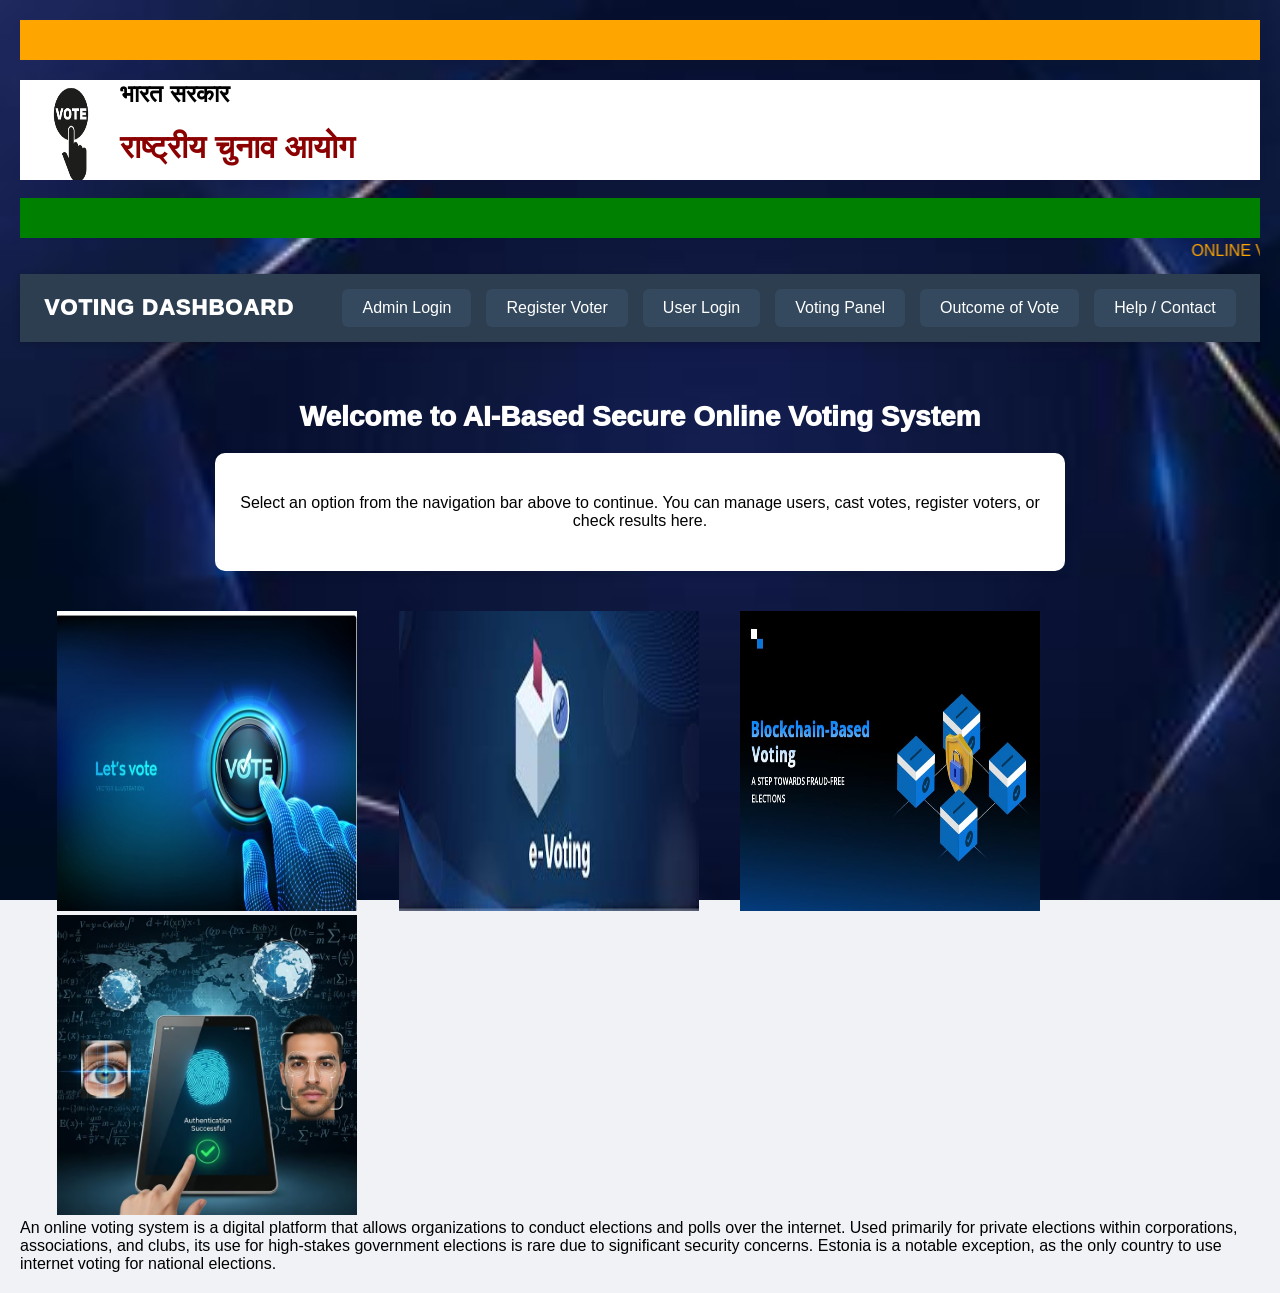
<file: index.html>
<!DOCTYPE html>
<html lang="en">
<head>
    <meta charset="UTF-8">
    <meta name="viewport" content="width=device-width, initial-scale=1.0">
    <title>ई-मतदान प्रणाली </title>
    <style>
        body {
            font-family: Arial, sans-serif;
            padding: 20px;
        }

        .ok {
            color: green;
        }

        .bad {
            color: red;
            font-size: 18px;
            font-weight: 700;
            padding: 8px;
            border-radius: 6px;

        }
    </style>
    <link rel="stylesheet" href="style.css">
</head>

<body style="background-image: url('bgimg.jpg'); 
             background-size: cover; 
             background-repeat: no-repeat; 
             background-attachment: fixed;">
</body>

<body>
    <div id="up" style="color: orange; white-space: normal ;">
    </div>
    <div id="navbar" class="big-text" style="color:white; white-space: normal;">
        <div id="logo"> <img src="file95344.jpg" alt="" height="100" width="100">
        </div>
        <h2 style="color: black;">भारत सरकार </h2>
        <h1 style="color: darkred;">राष्ट्रीय चुनाव आयोग </h1>
        <br><br>
        <br>
        <div class="scrolling-marquee w-100" style="color: orange;">
            <marquee behavior="sans-serif" direction="left" scrollamount="5"> ONLINE VOTING SYSTEM ------MAKE YOUR VOTE
                SECURE AND UNIQUE</marquee>
        </div>

    </div><br>
    <div id="down" style="color:lightgreen;"></div><br>
    <br>
    <style>
        body {
            margin: 0;
            font-family: 'Poppins', sans-serif;
            background: #f0f2f5;
        }

        /* Navigation Bar */
        .navbar {
            display: flex;            justify-content: space-around;
            align-items: center;
            background: #2c3e50;
            color: white;
            padding: 15px 0;
            box-shadow: 0 2px 8px rgba(0, 0, 0, 0.2);
        }

        .navbar h2 {
            margin: 0;
            font-size: 22px;
            text-transform: uppercase;
            letter-spacing: 1px;
        }

        .nav-buttons {
            display: flex;
            gap: 15px;
        }

        .menu-btn {
            background: #34495e;
            border: none;
            padding: 10px 20px;
            color: white;
            font-size: 16px;
            border-radius: 6px;
            cursor: pointer;
            transition: 0.3s;
        }

        .menu-btn:hover {
            background: #1abc9c;
        }

        /* Content Area */
        .content {
            padding: 40px;
            text-align: center;
        }

        .content h1 {
            color: #2c3e50;
            margin-bottom: 20px;
            font-size: 28px;
        }

        .content-box {
            background: #ffffff;
            margin: 0 auto;
            max-width: 800px;
            border-radius: 10px;
            padding: 25px;
            box-shadow: 0 4px 10px rgba(0, 0, 0, 0.1);
        }
         
    </style>
    </head>

    <body>

        <div class="navbar">
            <h2>Voting Dashboard</h2>
            <div class="nav-buttons">
                <button class="menu-btn" onclick="window.location.href='admin.html'">Admin Login</button>
                                                <button class="menu-btn" onclick="window.location.href='auth.html'">Register Voter</button>
                <button class="menu-btn" onclick="window.location.href='userauth.html'">User Login</button>
                            
                <button class="menu-btn" onclick="window.location.href='auth.html'">Voting Panel </button>
                <button class="menu-btn" onclick="window.location.href='outcome.html'">Outcome of Vote</button>
                <button class="menu-btn" onclick="window.location.href='help.html'">Help / Contact</button>
            </div>
        </div>

        <div class="content">
            <h1 style="color: white;">Welcome to AI-Based Secure Online Voting System </h1>
            <div class="content-box">
                <p>Select an option from the navigation bar above to continue.
                    You can manage users, cast votes, register voters, or check results here.</p>
            </div>
        </div>
        <div id="para"> <img src="img1.jpg" alt="" width="300" height="300"></div>
        <div id="para"><img src="img2.jpg" alt="" width="300" height="300"></div>
        <div id="para"><img src="img3.jpg" alt="" width="300" height="300"></div>
        <div id="para"><img src="img4.jpg" alt="" width="300" height="300"></div>
        </div>

        </form>


        <br>
        </div>
        <footer> An online voting system is a digital platform that allows organizations to conduct elections and polls
            over the internet. Used primarily for private elections within corporations, associations, and clubs, its
            use for high-stakes government elections is rare due to significant security concerns. Estonia is a notable
            exception, as the only country to use internet voting for national elections. </footer>

    </body>

</html>
</file>
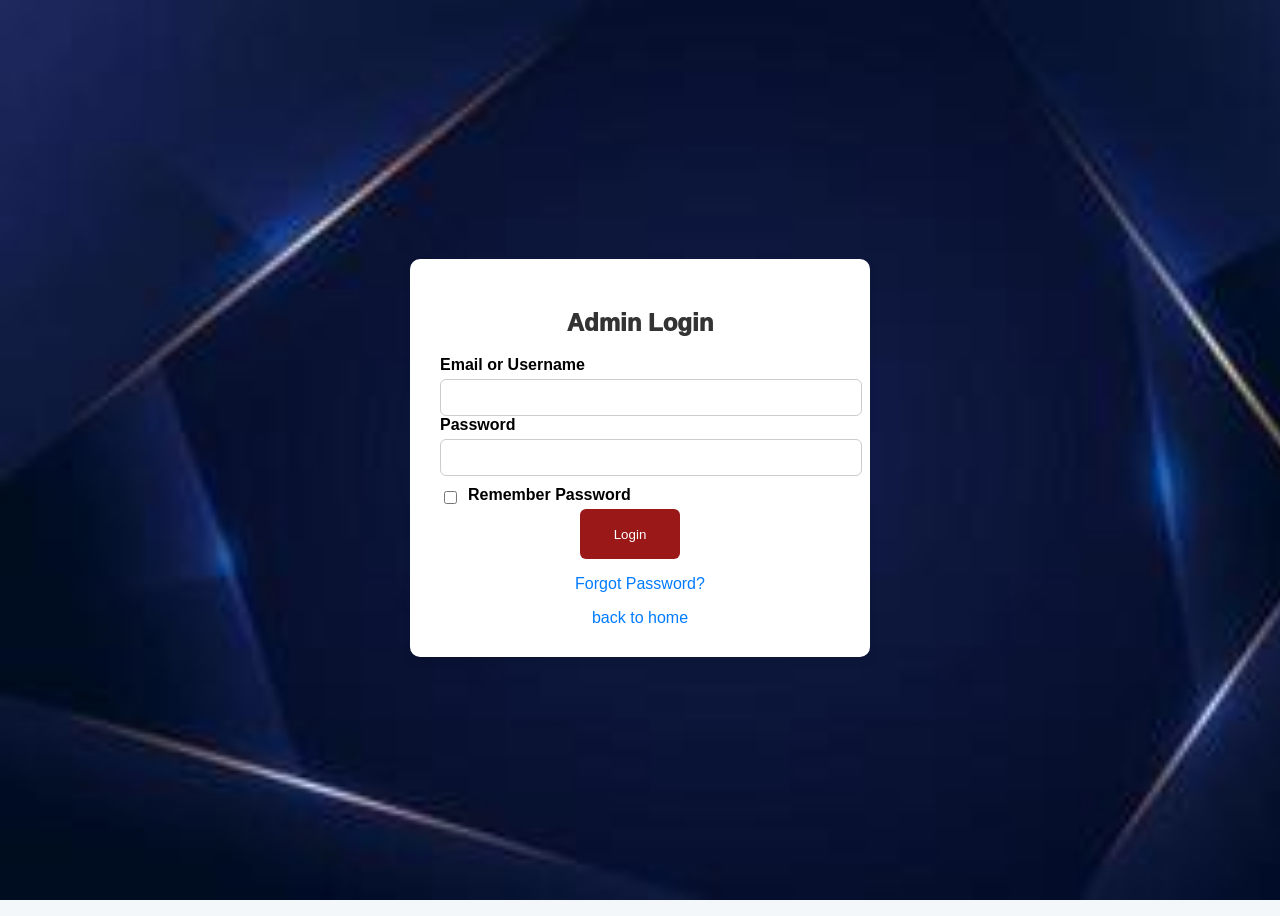
<file: admin.html>
<!DOCTYPE html>
<html lang="en">

<head>
    <meta charset="UTF-8" />
    <meta name="viewport" content="width=device-width, initial-scale=1.0" />
    <title>Admin Login | Online Voting System</title>
    <style>
        body {
            font-family: 'Open Sans', sans-serif;
            background: #f4f7fa;
            display: flex;
            align-items: center;
            justify-content: center;
            height: 100vh;
            }
        label {
            font-weight: bold;
            display: block;
            margin-bottom: 5px;
        }

        input[type="text"],
        input[type="password"] {
            width: 100%;
            padding: 10px;
            border: 1px solid #ccc;
            border-radius: 6px;
        }
    </style>
    <link rel="stylesheet" href="style.css">
</head>
<body style="background-image: url('bgimg.jpg'); 
             background-size: cover; 
             background-repeat: no-repeat; 
             background-attachment: fixed;">
</body>
 


<body>
    <div id="up" ></div><br>

    <div class="login-container">
        <h2>Admin Login</h2>
        <form method="POST" action="/admin/login">
            <div class="form-group">
                <label for="email">Email or Username</label>
                <input type="text" id="email" name="email" required>
            </div>
            <div class="form-group">
                <label for="password">Password</label>
                <input type="password" id="password" name="password" required>
            </div>
            <div class="remember">
                <input type="checkbox" id="remember" name="remember">
                <label for="remember" style="margin-left: 8px;">Remember Password</label>
            </div>
            <button type="submit" class="login-btn" style="font: xx-large;">Login</button>
            <div class="extra-links">
                <p><a href="/admin/forgot-password">Forgot Password?</a></p>
                <a href="index.html"> back to home</a>
            </div>
        </form>
    </div>
</file>
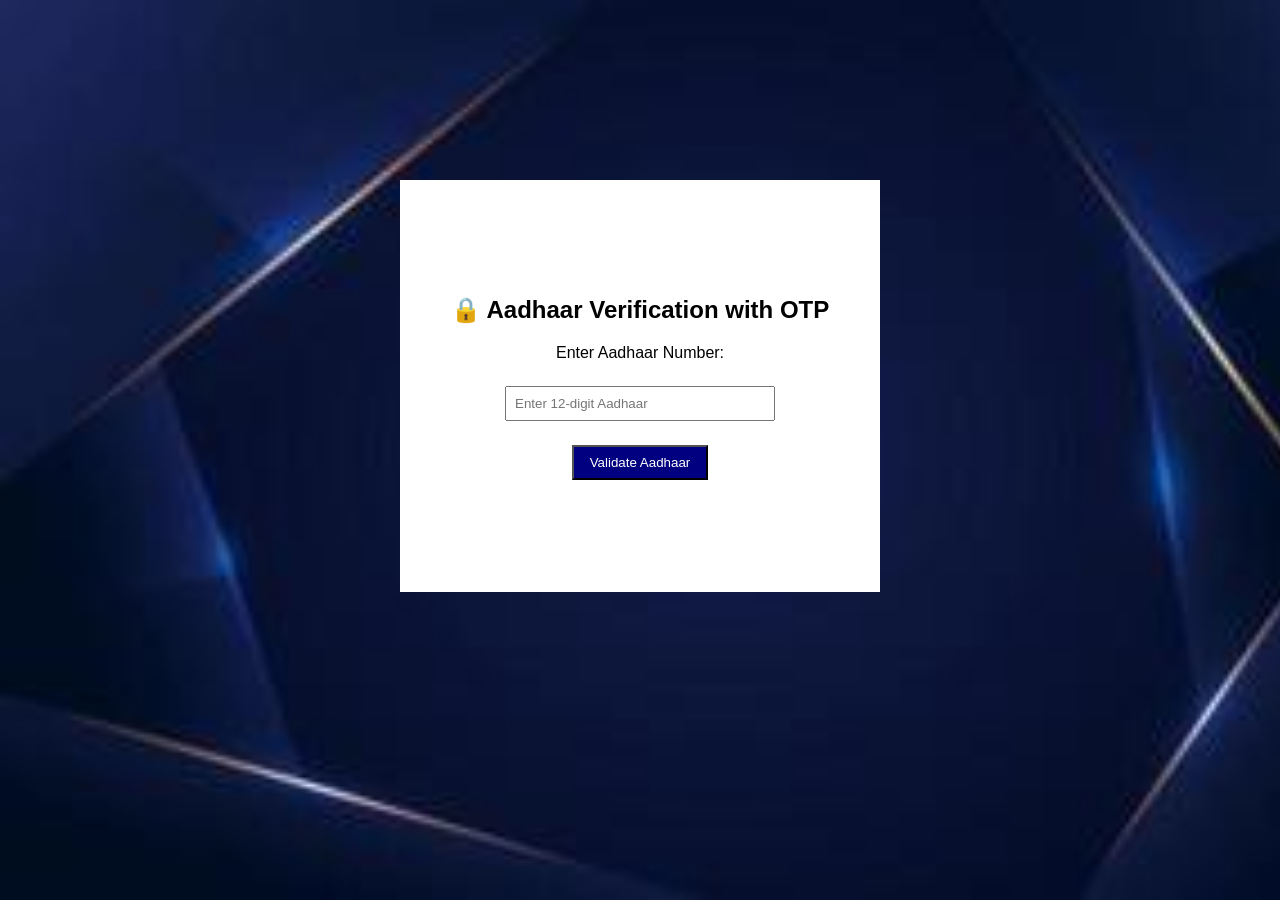
<file: auth.html>
<!DOCTYPE html>
<html lang="en">

<head>
    <meta charset="UTF-8">
    <meta name="viewport" content="width=device-width, initial-scale=1.0">
    <title>Aadhaar Validation + OTP</title>
    <style>
        body {
            font-family: Arial, sans-serif;
            margin: 40px;
        }

        input {
            padding: 8px;
            margin: 6px 0;
            width: 250px;
        }

        button {
            padding: 8px 16px;
            cursor: pointer;
            background-color:  navy;
            color: white;
        }

        #message,
        #otpmessage {
            margin-top: 10px;
            font-weight: bold;
        }

        #vld {
            text-align: center;
            margin-top: 15%;
            padding-top: 8%;
            padding-bottom: 8%;
            margin-left: 30%;
            margin-right: 30%;
            background-color: white;

        }

        #otpsection {
            display: none;
            margin-top: 15px;
            text-align: center;
        }
    </style>
</head>
<body style="background-image: url('bgimg.jpg'); 
             background-size: cover; 
             background-repeat: no-repeat; 
             background-attachment: fixed;">
</body>

<body>
    <div id="vld">
        <h2>🔒 Aadhaar Verification with OTP</h2>

        <label for="aadhar">Enter Aadhaar Number:</label><br>
        <br><input type="number" id="aadhar" maxlength="12" placeholder="Enter 12-digit Aadhaar"><br>
        <br><button onclick="validateAadhar()">Validate Aadhaar</button>

        <p id="message"></p>

        <!-- OTP Section -->
        <div id="otpsection">
            <label for="otpinput">Enter OTP:</label><br>
            <input type="text" id="otpinput" maxlength="6" placeholder="Enter OTP">
            <button onclick="verifyOtp()">Verify OTP</button>
            <p id="otpmessage"></p>
        </div>
    </div>
    <script>
        // ---------------- Verhoeff algorithm ----------------
        const d = [
            [0, 1, 2, 3, 4, 5, 6, 7, 8, 9],
            [1, 2, 3, 4, 0, 6, 7, 8, 9, 5],
            [2, 3, 4, 0, 1, 7, 8, 9, 5, 6],
            [3, 4, 0, 1, 2, 8, 9, 5, 6, 7],
            [4, 0, 1, 2, 3, 9, 5, 6, 7, 8],
            [5, 9, 8, 7, 6, 0, 4, 3, 2, 1],
            [6, 5, 9, 8, 7, 1, 0, 4, 3, 2],
            [7, 6, 5, 9, 8, 2, 1, 0, 4, 3],
            [8, 7, 6, 5, 9, 3, 2, 1, 0, 4],
            [9, 8, 7, 6, 5, 4, 3, 2, 1, 0]
        ];
        const p = [
            [0, 1, 2, 3, 4, 5, 6, 7, 8, 9],
            [1, 5, 7, 6, 2, 8, 3, 0, 9, 4],
            [5, 8, 0, 3, 7, 9, 6, 1, 4, 2],
            [8, 9, 1, 6, 0, 4, 3, 5, 2, 7],
            [9, 4, 5, 3, 1, 2, 6, 8, 7, 0],
            [4, 2, 8, 6, 5, 7, 3, 9, 0, 1],
            [2, 7, 9, 3, 8, 0, 6, 4, 1, 5],
            [7, 0, 4, 6, 9, 1, 3, 2, 5, 8]
        ];

        function isStructurallyValidAadhaar(input) {
            const s = String(input).replace(/\D/g, '');
            if (!/^\d{12}$/.test(s)) return false;
            if (/^([0-9])\1{11}$/.test(s)) return false; // reject all same digits
            let c = 0;
            const digits = s.split('').map(x => parseInt(x, 10)).reverse();
            for (let i = 0; i < digits.length; i++) {
                c = d[c][p[i % 8][digits[i]]];
            }
            return c === 0;
        }

        // ---------------- Validation + OTP generation ----------------
        let generatedOtp = null;

        function validateAadhar() {
            const aadhaar = document.getElementById('aadhar').value.trim();
            const message = document.getElementById('message');
            const otpSection = document.getElementById('otpsection');
            const otpMsg = document.getElementById('otpmessage');
            otpMsg.textContent = ''; // reset OTP message

            // Aadhaar validation
            if (!isStructurallyValidAadhaar(aadhaar)) {
                message.textContent = '❌ Invalid Aadhaar number. Please enter a valid 12-digit number.';
                message.style.color = 'red';
                otpSection.style.display = 'none';
                return;
            }
            else {
                // Aadhaar is valid -> generate OTP
                generatedOtp = Math.floor(100000 + Math.random() * 900000).toString();
                alert('✅ Your OTP is: ' + generatedOtp + '\n(This is a simulated popup message)');
                message.textContent = '✅  OTP has been sent.';
                message.style.color = 'green';
                otpSection.style.display = 'block';
                localStorage.setItem("aadhar", aadhaar);
            }
        }

        // ---------------- OTP verification ----------------
        function verifyOtp() {
            const userOtp = document.getElementById('otpinput').value.trim();
            const otpMsg = document.getElementById('otpmessage');

            if (userOtp === generatedOtp) {
                otpMsg.textContent = '✅ OTP verified successfully!';
                otpMsg.style.color = 'green';
                window.location.href = "register.html";
            } else {
                otpMsg.textContent = '❌ Invalid OTP. Please try again.';
                otpMsg.style.color = 'red';
            }
        }
    </script>
</body>

</html>
</file>
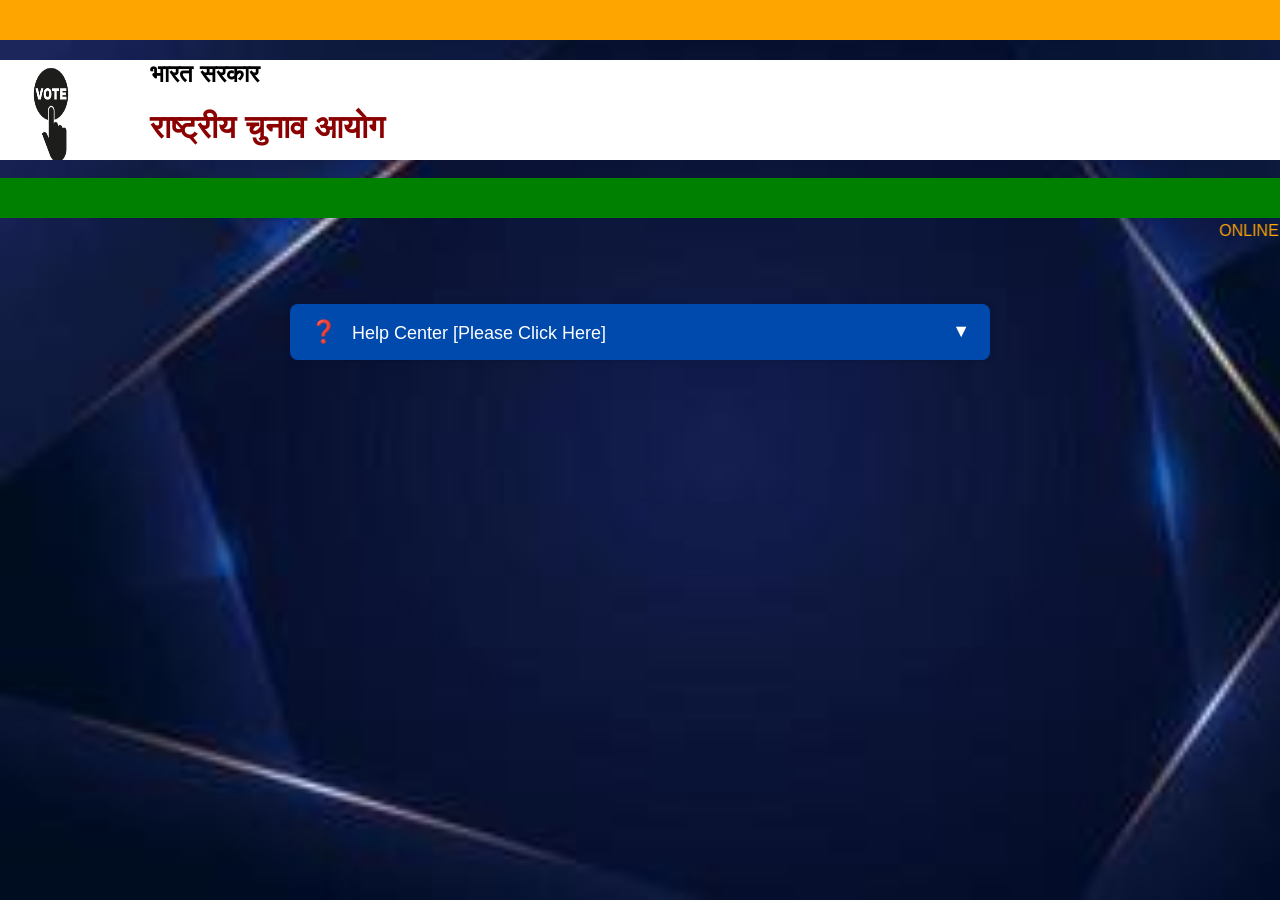
<file: help.html>
<!DOCTYPE html>
<html lang="en">
<head>
  <meta charset="UTF-8">
  <meta name="viewport" content="width=device-width, initial-scale=1.0">
  <title>Online Voting System | Help Center</title>
  <style>
    body{
      font-family: Arial, sans-serif;
      background-color: #f2f4f7;
      margin: 0;
      padding: 0;
    }

    /* Help Center Bar */
    .help-bar {
      background-color: #004aad;
      color: white;
      padding: 15px 20px;
      display: flex;
      align-items: center;
      justify-content: space-between;
      cursor: pointer;
      font-size: 18px;
    }

    .help-bar:hover {
      background-color: #003780;
    }

    .help-icon {
      font-size: 22px;
      margin-right: 10px;
    }

    /* Hidden Help Content */
    .help-content {
      display: none;
      background-color: #ffffff;
      padding: 20px;
      border-top: 2px solid #004aad;
      box-shadow: 0 4px 8px rgba(0,0,0,0.1);
      animation: fadeIn 0.4s;
    }

    @keyframes fadeIn {
      from {opacity: 0;}
      to {opacity: 1;}
    }

    .help-content h3 {
      color: #004aad;
    }

    .help-content ul {
      line-height: 1.8;
    }

    .help-content p {
      margin-top: 15px;
      font-size: 15px;
      color: #333;
    }

    /* Container */
    .container {
      max-width: 700px;
      margin: 50px auto;
      box-shadow: 0 2px 10px rgba(0,0,0,0.1);
      border-radius: 8px;
      overflow: hidden;
    }
  </style>
  <link rel="stylesheet" href="style.css">
</head>
<body style="background-image: url('bgimg.jpg'); 
             background-size: cover; 
             background-repeat: no-repeat; 
             background-attachment: fixed;">

     <div id="up" style="color: orange; white-space: normal ;">
    </div>
    <div id="navbar" class="big-text" style="color:white; white-space: normal;">
        <div id="logo"> <img src="file95344.jpg" alt="" height="100" width="100" > 
          <div class="phone" >
                <i class="fa fa-phone"></i> </div>
        </div>
        <h2 style="color: black;">भारत सरकार </h2>
    <h1 style="color: darkred;">राष्ट्रीय चुनाव आयोग </h1>
    <br><br>
     
    <br><div class="scrolling-marquee w-100" style="color: orange;">
    <marquee behavior="sans-serif" direction="left" scrollamount="5" > ONLINE VOTING SYSTEM ------MAKE YOUR VOTE SECURE AND UNIQUE</marquee>
  </div>
    </div><br>
    <div id="down" style="color:lightgreen;"></div><br>
    <br>
    <div class="container">
    <div class="help-bar" onclick="toggleHelp()">
      <span><span class="help-icon">❓</span> Help Center      [Please Click Here]</span>
      <span id="arrow">▼</span>
    </div>
    <div class="help-content" id="helpContent">
      <h3>How to Use the Online Voting System</h3>
      <ul>
        <li>Step 1: Log in using your registered Aadhar and password.</li>
        <li>Step 2: Verify your identity using the secure OTP sent to your email or phone.</li>
        <li>Step 3: Select your candidate and click “Submit Vote”.</li>
        <li>Step 4: Confirm your submission on the final confirmation screen.</li>
        <li>Step 5: You will receive a digital confirmation receipt.</li>
      </ul>
      <p><b>Need more help?</b> Contact our support team:</p>
      <p>📧 Email: support@onlinevoting.gov.in<br>
         ☎ Helpline: 1800-123-4567</p>
         <a href="index.html">Back to Home</a>
    </div>
  </div>
  <script>
    function toggleHelp() {
      var content = document.getElementById("helpContent");
      var arrow = document.getElementById("arrow");
      if (content.style.display === "block") {
        content.style.display = "none";
        arrow.textContent = "▼";
      } else {
        content.style.display = "block";
        arrow.textContent = "▲";
      }
    }
  </script>
</body>
</html>
</file>
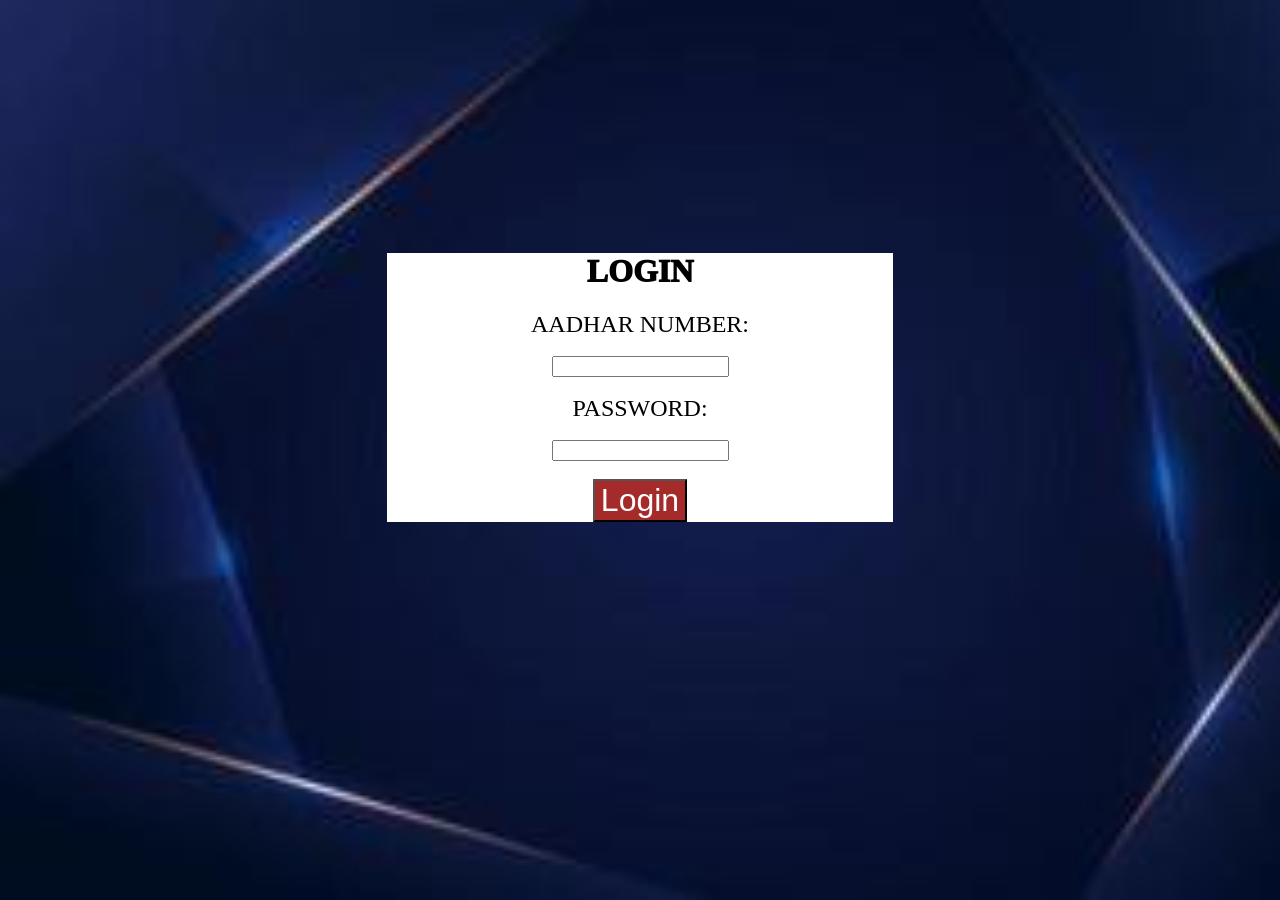
<file: login.html>
<!DOCTYPE html>
<html lang="en">

<head>
    <meta charset="UTF-8">
    <meta name="viewport" content="width=device-width, initial-scale=1.0">
    <title>Login Page</title>
    <link rel="stylesheet" href="style.css">
</head>
<body style="background-image: url('bgimg.jpg'); 
             background-size: cover; 
             background-repeat: no-repeat; 
             background-attachment: fixed;">
             </body>

<body>

    <form id="loginForm"  style="background-color: white;color:black; margin-left: 30%;  margin-right:30% ; margin-top: 20%; margin-bottom: 20%; padding:-bottom: 15px;"
    >
        <div id="log">
            <h1>LOGIN</h1>
            
        <label style="font-size: x-large;">AADHAR NUMBER:</label> <BR></BR>
        <input type="text" id="aadharNumber" required><br><br>

        <label style="font-size: x-large;">PASSWORD:</label><BR></BR>
        <input type="password" id="loginPassword" required><br><br>

        <button type="submit" style="font-size: xx-large;">Login</button>
        <p id="errorMessage" style="color:red;"></p>
        </div>
    </form>

   

    <script>
        document.getElementById("loginForm").addEventListener("submit", function (e) {
            e.preventDefault();

            const loginAadhar = document.getElementById("aadharNumber").value;
            const loginPassword = document.getElementById("loginPassword").value;

            const storedAadhar = localStorage.getItem("aadharNumber");
            const storedPassword = localStorage.getItem("password");

            if (loginAadhar === storedAadhar && loginPassword === storedPassword) {
                alert("Login Successful!");
                window.location.href = "vote.html"; // Redirect after successful login
            } else {
                document.getElementById("errorMessage").innerText = "Invalid Aadhar number or password!";
            }
        });
    </script>
</body>

</html>
</file>
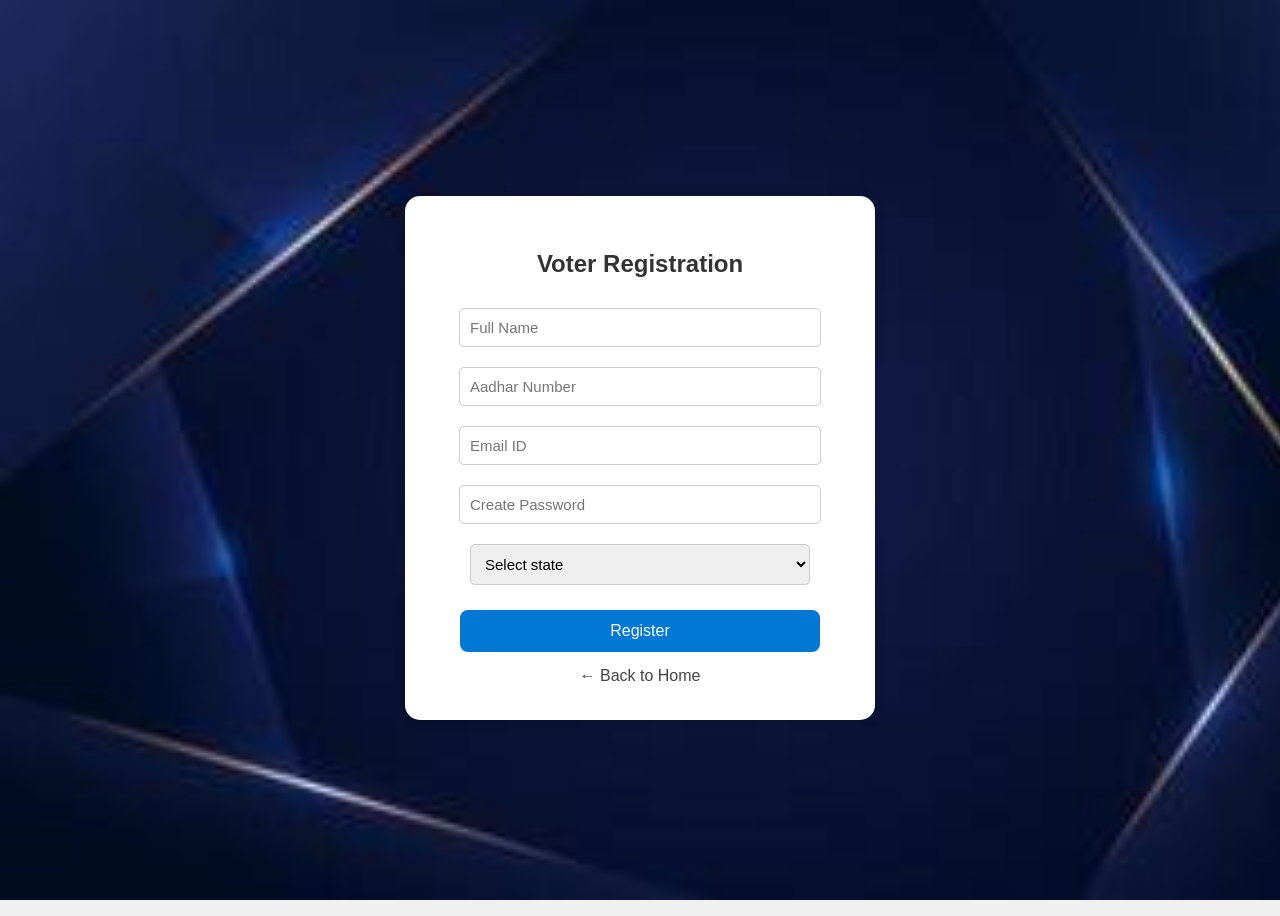
<file: register.html>
<!DOCTYPE html>
<html lang="en">

<head>
    <meta charset="UTF-8">
    <meta name="viewport" content="width=device-width, initial-scale=1.0">
    <title>Register | AI Voting</title>
    <style>
        body {
            background-color: #f0f0f0;
            font-family: Arial, sans-serif;
            display: flex;
            justify-content: center;
            align-items: center;
            height: 100vh;
        }

        .register-box {
            background: #ffffff;
            padding: 35px;
            border-radius: 15px;
            box-shadow: 0px 0px 12px rgba(0, 0, 0, 0.2);
            width: 400px;
            text-align: center;
        }

        h2 {
            color: #333;
            margin-bottom: 20px;
        }

        input,
        select {
            width: 85%;
            padding: 10px;
            margin: 10px 0;
            border: 1px solid #ccc;
            border-radius: 5px;
            font-size: 15px;
        }

        button {
            width: 90%;
            padding: 12px;
            margin-top: 15px;
            background-color: #0078d4;
            color: white;
            border: none;
            border-radius: 8px;
            font-size: 16px;
        }

        button:hover {
            background-color: #005fa3;
        }

        a {
            display: block;
            margin-top: 15px;
            text-decoration: none;
            color: #444;
        }

        .ok {
            color: green;
        }

        .bad {
            color: red;
            font-size: 18px;
            font-weight: 700;
            padding: 8px;
            border-radius: 6px;

        }

        a:hover {
            text-decoration: underline;
        }
    </style>
</head>

<body style="background-image: url('bgimg.jpg'); 
             background-size: cover; 
             background-repeat: no-repeat; 
             background-attachment: fixed;">

    <div class="register-box">
        <h2>Voter Registration</h2>

        <form id="register">
            <input type="text" placeholder="Full Name" id="fullName" required><br>
            <input type="text" placeholder="Aadhar Number" id="aadharNumber" maxlength="12" required><br>
            <input type="email" placeholder="Email ID" required><br>
            <input type="password" placeholder="Create Password" id="password" maxlength="8" required maxlength="8"
                inputmode="alphanum"><br>
            <select required>
                <option value="">Select state</option>
                <option>Andra Pradesh</option>
                <option>Arunachal Pradesh</option>
                <option>Assam</option>
                <option>Bihar</option>
                <option>Chhattisgarh</option>
                <option>Goa</option>
                <option>Gujrat</option>
                <option>Haryana</option>
                <option>Himanchal Pradesh</option>
                <option>Jharkhand</option>
                <option>Karnataka</option>
                <option>Kerela</option>
                <option>Madhya Pradesh</option>
                <option>Maharastra</option>
                <option>Manipur</option>
                <option>Meghalaya</option>
                <option>Mizoram</option>
                <option>Nagaland</option>
                <option>Odisha</option>
                <option>Punjab</option>
                <option>Rajasthan</option>
                <option>Sikkim</option>
                <option>Tamil nadu</option>
                <option>Telangana</option>
                <option>Tripura</option>
                <option>Uttar Pradesh</option>
                <option>Uttarakhand</option>
                <option>West Bengal</option>
            </select><br>

            <button type="submit">Register</button>
            <a href="index.html">← Back to Home</a>
        </form>
    </div>

    <script>
        document.getElementById("register").addEventListener("submit", function (e) {
            e.preventDefault();

            const aadharNumber = document.getElementById("aadharNumber").value;
            const password = document.getElementById("password").value;

            // Save data in localStorage
            localStorage.setItem("aadharNumber", aadharNumber);
            localStorage.setItem("password", password);
            const storedaadhar = localStorage.getItem("aadhar");

            if (aadharNumber === storedaadhar) {

                alert("Registration Successful! Redirecting to Login Page...");

                // Redirect to login page
                window.location.href = "login.html";
            } else {

                alert("enter the authenticate aadhar");
                return;
            }

        });
    </script>
</body>

</html>
</file>
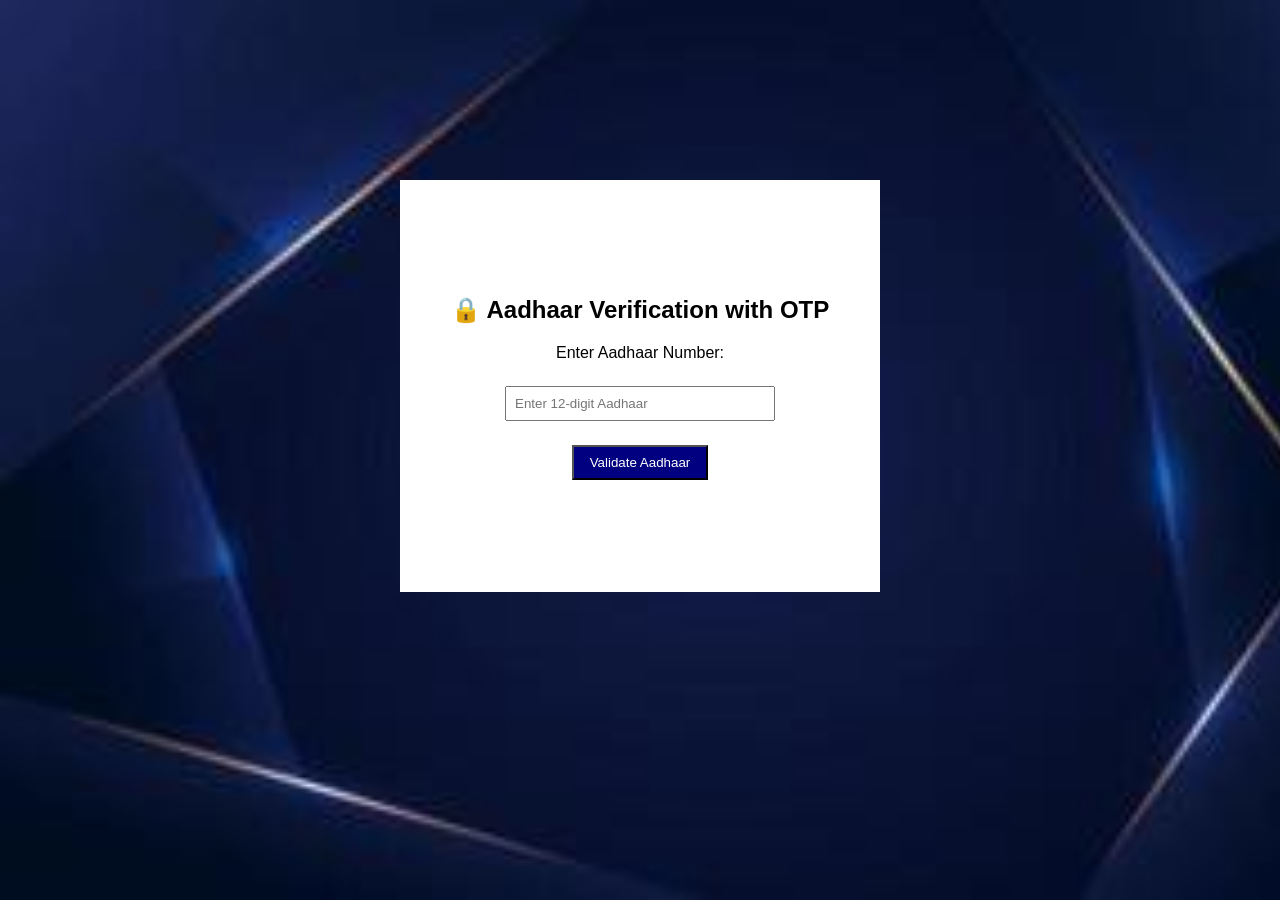
<file: userauth.html>
<!DOCTYPE html>
<html lang="en">

<head>
    <meta charset="UTF-8">
    <meta name="viewport" content="width=device-width, initial-scale=1.0">
    <title>Aadhaar Validation + OTP</title>
    <style>
        body {
            font-family: Arial, sans-serif;
            margin: 40px;
        }

        input {
            padding: 8px;
            margin: 6px 0;
            width: 250px;
        }

        button {
            padding: 8px 16px;
            cursor: pointer;
            background-color:  navy;
            color: white;
        }

        #message,
        #otpmessage {
            margin-top: 10px;
            font-weight: bold;
        }

        #vld {
            text-align: center;
            margin-top: 15%;
            padding-top: 8%;
            padding-bottom: 8%;
            margin-left: 30%;
            margin-right: 30%;
            background-color: white;

        }

        #otpsection {
            display: none;
            margin-top: 15px;
            text-align: center;
        }
    </style>
</head>
<body style="background-image: url('bgimg.jpg'); 
             background-size: cover; 
             background-repeat: no-repeat; 
             background-attachment: fixed;">
</body>

<body>
    <div id="vld">
        <h2>🔒 Aadhaar Verification with OTP</h2>

        <label for="aadhar">Enter Aadhaar Number:</label><br>
        <br><input type="number" id="aadhar" maxlength="12" placeholder="Enter 12-digit Aadhaar"><br>
        <br><button onclick="validateAadhar()">Validate Aadhaar</button>

        <p id="message"></p>

        <!-- OTP Section -->
        <div id="otpsection">
            <label for="otpinput">Enter OTP:</label><br>
            <input type="text" id="otpinput" maxlength="6" placeholder="Enter OTP">
            <button onclick="verifyOtp()">Verify OTP</button>
            <p id="otpmessage"></p>
        </div>
    </div>
    <script>
        // ---------------- Verhoeff algorithm ----------------
        const d = [
            [0, 1, 2, 3, 4, 5, 6, 7, 8, 9],
            [1, 2, 3, 4, 0, 6, 7, 8, 9, 5],
            [2, 3, 4, 0, 1, 7, 8, 9, 5, 6],
            [3, 4, 0, 1, 2, 8, 9, 5, 6, 7],
            [4, 0, 1, 2, 3, 9, 5, 6, 7, 8],
            [5, 9, 8, 7, 6, 0, 4, 3, 2, 1],
            [6, 5, 9, 8, 7, 1, 0, 4, 3, 2],
            [7, 6, 5, 9, 8, 2, 1, 0, 4, 3],
            [8, 7, 6, 5, 9, 3, 2, 1, 0, 4],
            [9, 8, 7, 6, 5, 4, 3, 2, 1, 0]
        ];
        const p = [
            [0, 1, 2, 3, 4, 5, 6, 7, 8, 9],
            [1, 5, 7, 6, 2, 8, 3, 0, 9, 4],
            [5, 8, 0, 3, 7, 9, 6, 1, 4, 2],
            [8, 9, 1, 6, 0, 4, 3, 5, 2, 7],
            [9, 4, 5, 3, 1, 2, 6, 8, 7, 0],
            [4, 2, 8, 6, 5, 7, 3, 9, 0, 1],
            [2, 7, 9, 3, 8, 0, 6, 4, 1, 5],
            [7, 0, 4, 6, 9, 1, 3, 2, 5, 8]
        ];

        function isStructurallyValidAadhaar(input) {
            const s = String(input).replace(/\D/g, '');
            if (!/^\d{12}$/.test(s)) return false;
            if (/^([0-9])\1{11}$/.test(s)) return false; // reject all same digits
            let c = 0;
            const digits = s.split('').map(x => parseInt(x, 10)).reverse();
            for (let i = 0; i < digits.length; i++) {
                c = d[c][p[i % 8][digits[i]]];
            }
            return c === 0;
        }

        // ---------------- Validation + OTP generation ----------------
        let generatedOtp = null;

        function validateAadhar() {
            const aadhaar = document.getElementById('aadhar').value.trim();
            const message = document.getElementById('message');
            const otpSection = document.getElementById('otpsection');
            const otpMsg = document.getElementById('otpmessage');
            otpMsg.textContent = ''; // reset OTP message

            // Aadhaar validation
            if (!isStructurallyValidAadhaar(aadhaar)) {
                message.textContent = '❌ Invalid Aadhaar number. Please enter a valid 12-digit number.';
                message.style.color = 'red';
                otpSection.style.display = 'none';
                return;
            }
            else {
                // Aadhaar is valid -> generate OTP
                generatedOtp = Math.floor(100000 + Math.random() * 900000).toString();
                alert('✅ Your OTP is: ' + generatedOtp + '\n(This is a simulated popup message)');
                message.textContent = '✅  OTP has been sent.';
                message.style.color = 'green';
                otpSection.style.display = 'block';
                localStorage.setItem("aadhar", aadhaar);
            }
        }

        // ---------------- OTP verification ----------------
        function verifyOtp() {
            const userOtp = document.getElementById('otpinput').value.trim();
            const otpMsg = document.getElementById('otpmessage');

            if (userOtp === generatedOtp) {
                otpMsg.textContent = '✅ OTP verified successfully!';
                otpMsg.style.color = 'green';
                window.location.href = "userlog.html";
            } else {
                otpMsg.textContent = '❌ Invalid OTP. Please try again.';
                otpMsg.style.color = 'red';
            }
        }
    </script>
</body>

</html>
</file>
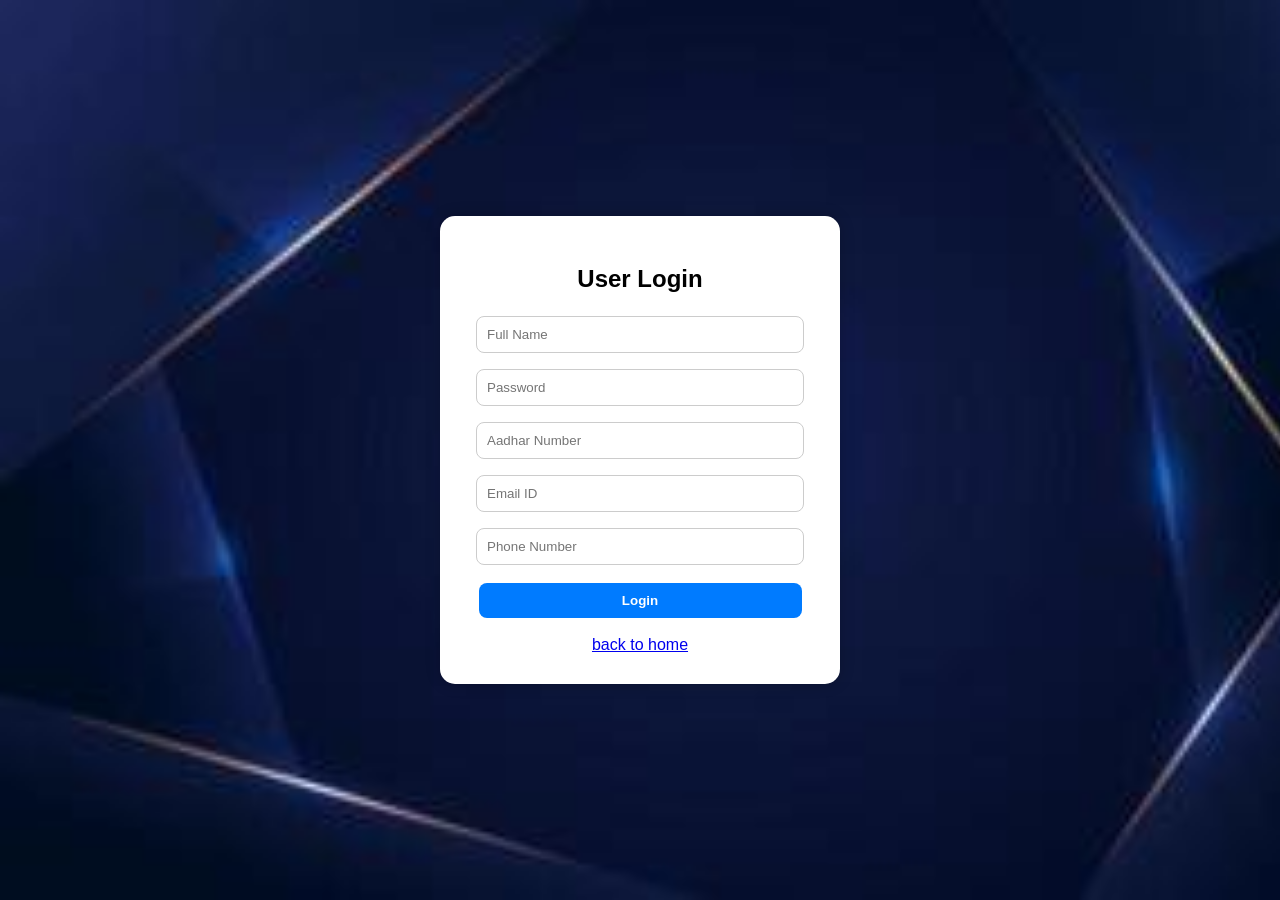
<file: userlog.html>
<!DOCTYPE html>
<html lang="en">
<head>
  <meta charset="UTF-8" />
  <meta name="viewport" content="width=device-width, initial-scale=1.0" />
  <title>User Login & Dashboard</title>
  <style>
    body {
      font-family: 'Poppins', sans-serif;
      background: linear-gradient(135deg, #89f7fe, #66a6ff);
      display: flex;
      justify-content: center;
      align-items: center;
      height: 100vh;
      margin: 0;
    }

    .container {
      background: white;
      padding: 30px;
      border-radius: 15px;
      box-shadow: 0 0 15px rgba(0, 0, 0, 0.2);
      width: 340px;
      text-align: center;
    }

    input {
      width: 90%;
      padding: 10px;
      margin: 8px 0;
      border-radius: 8px;
      border: 1px solid #ccc;
    }

    button {
      width: 95%;
      padding: 10px;
      background: #007bff;
      color: white;
      border: none;
      border-radius: 8px;
      cursor: pointer;
      font-weight: bold;
      margin-top: 10px;
    }

    button:hover {
      background: #0056b3;
    }

    #userDetails p {
      text-align: left;
      margin: 5px 0;
    }

    #dashboard {
      display: none;
    }

    h2 {
      margin-bottom: 15px;
    }
  </style>
</head>
<body style="background-image: url('bgimg.jpg'); 
             background-size: cover; 
             background-repeat: no-repeat; 
             background-attachment: fixed;">
</body>
<body>
  <div class="container" id="loginContainer">
    <h2>User Login</h2>
    <form id="loginForm">
      <input type="text" id="name" placeholder="Full Name" required>
      <input type="password" id="password" placeholder="Password" required>
      <input type="number" id="aadhar" placeholder="Aadhar Number" maxlength="12" required>
      <input type="email" id="email" placeholder="Email ID" required>
      <input type="tel" id="phone" placeholder="Phone Number" maxlength="10" required>
      <button type="submit" >Login</button>
    </form><br>
    <a href="index.html"> back to home</a>
  </div>

  <div class="container" id="dashboard">
    <h2>Detail of User</h2>
    <div id="userDetails"></div>
    <button id="logoutBtn" onclick="index.html">Logout</button><br>
     <a href="index.html"> back to home</a>
  </div> 

  <script>
    const form = document.getElementById("loginForm");
    const dashboard = document.getElementById("dashboard");
    const loginContainer = document.getElementById("loginContainer");
    const userDetailsDiv = document.getElementById("userDetails");
    const logoutBtn = document.getElementById("logoutBtn");

    form.addEventListener("submit", (e) => {
      e.preventDefault();

      const name = document.getElementById("name").value.trim();
      const password = document.getElementById("password").value.trim();
      const aadhar = document.getElementById("aadhar").value.trim();
      const email = document.getElementById("email").value.trim();
      const phone = document.getElementById("phone").value.trim();

      if (aadhar.length !== 12 || !/^\d+$/.test(aadhar)) {
        alert("Aadhar number must be 12 digits and numeric!");
        return;
      }
      if (phone.length !== 10 || !/^\d+$/.test(phone)) {
        alert("Phone number must be 10 digits and numeric!");
        return;
      }

      // Hide login form and show dashboard
      loginContainer.style.display = "none";
      dashboard.style.display = "block";

      userDetailsDiv.innerHTML = `
        <p><strong>Name:</strong> ${name}</p>
        <p><strong>Password:</strong> ${password}</p>
        <p><strong>Aadhar Number:</strong> ${aadhar}</p>
        <p><strong>Email:</strong> ${email}</p>
        <p><strong>Phone Number:</strong> ${phone}</p>
      `;
    });

    logoutBtn.addEventListener("click", () => {
      dashboard.style.display = "none";
      loginContainer.style.display = "block";
      form.reset();
    });
  </script>
  

</body>
</html>
</file>
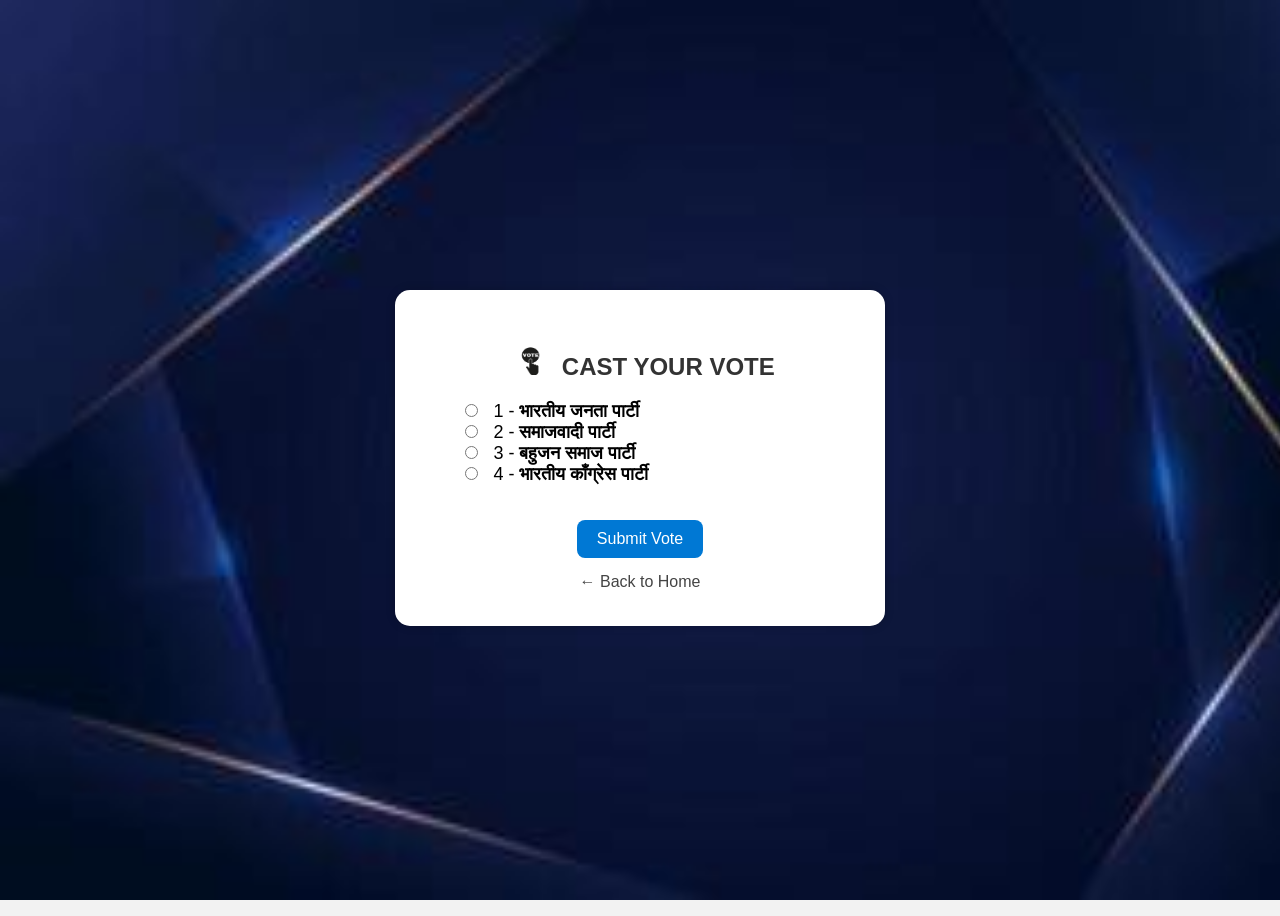
<file: vote.html>
<!DOCTYPE html>
<html lang="en">
<head>
  <meta charset="UTF-8">
  <meta name="viewport" content="width=device-width, initial-scale=1.0">
  <title>Vote | AI Based Online Voting System</title>
  <style>
    body {
      background-color: #f2f2f2;
      font-family: Arial, sans-serif;
      display: flex;
      justify-content: center;
      align-items: center;
      height: 100vh;
    }
    .voting-box {
      background-color: #ffffff;
      padding: 35px;
      border-radius: 15px;
      box-shadow: 0 0 10px rgba(0,0,0,0.2);
      width: 420px;
      text-align: center;
    }
    h2 {
      color: #333;
      margin-bottom: 20px;
    }
    input[type="text"] {
      width: 80%;
      padding: 10px;
      margin: 8px 0;
      border: 1px solid #ccc;
      border-radius: 5px;
    }
    .candidate {
      text-align: left;
      margin: 15px 0;
      padding-left: 30px;
    }
    label {
      font-size: 18px;
      margin-left: 8px;
    }
    button {
      margin-top: 20px;
      background-color: #0078d4;
      color: white;
      border: none;
      padding: 10px 20px;
      border-radius: 8px;
      font-size: 16px;
      cursor: pointer;
    }
    button:hover {
      background-color: #005fa3;
    }
    #msg {
      margin-top: 20px;
      color: green;
      font-weight: bold;
      display: none;
    }
    a {
      display: block;
      margin-top: 15px;
      text-decoration: none;
      color: #444;
    }
    a:hover {
      text-decoration: underline;
    }
  </style>
</head>
<body style="background-image: url('bgimg.jpg'); 
             background-size: cover; 
             background-repeat: no-repeat; 
             background-attachment: fixed;">
</body>
<body>
  <div class="voting-box">
    <h2><img src="file95344.jpg" alt="" height="30px" width="50px"> CAST YOUR VOTE </h2>
    <form id="voteForm">
       
      
      <div class="candidate">
        <input type="radio" name="VOTE" value="BJP" style= "color:black;background-color: orange; "  width="70px" height="40px">
        <label > 1 - <b>भारतीय जनता पार्टी </b>   </label><br>
        <input type="radio" name="candidate" value="SP" style="color: black; background-color: red;">
        <label> 2 - <b>समाजवादी पार्टी</b>  </label><br>
        <input type="radio" name="candidate" value="BSP" style="color: black; background-color: blue;">
        <label> 3 -  <b>बहुजन समाज पार्टी</b> </label><br>
        <input type="radio" name="candidate" value="INC" style="color: black; background-color: green;">
        <label> 4 - <b>भारतीय काँग्रेस पार्टी</b>  </label>
      </div>

      <button type="submit">Submit Vote</button>
      <p id="msg">✅ Your vote has been submitted successfully!</p>
    </form>

    <a href="index.html">← Back to Home</a>
  </div>

  <script>
    const form = document.getElementById("voteForm");
    const msg = document.getElementById("msg");

    form.addEventListener("submit", function(e) {
      e.preventDefault();
      msg.style.display = "block";
      form.reset();
      setTimeout(() => {
        msg.style.display = "none";
      }, 3000);
    });
  </script>
</body>
</html>
</file>
<file: style.css>
#up{
    height: 40px;
    background-color: orange;
}
#navbar{
    height:100px;
    background-color: white;
    text-align:left;   
}
.phone {
    font: weight 500px;;
    color: #9a1818;
    display: flex;
    text-align:right;
    margin-left: 880%;
    gap: 5px;
    width: 150px;
}
#logo{
     float: left;
     border-color: black;

}
#down{
    height: 40px;
    background-color: green;
}
h2{
    font-weight: 1000;
    font-style: normal;
    font-size: x-large;
    
}
 
h1{  
    font-style:normal;
    font-weight: 1000;
    font-size: xx-large;
     
}
 #marquee{
    width: 50px; 
    height: 30px;
    color: black;
    display: block;
 }
#container{
    text-align:center;
    font-size:x-large;
    font-weight: 1000;
}
.remember {
    display: flex;
    align-items: center;
    margin-top: 10px;
}

.login-btn {
    width: 100px;
    height: 50px;
    background-color: #9a1818;
    color: white;
    padding: 10px;
    border: none;
    border-radius: 6px;
    cursor: pointer;
    text-align: center;
    margin-left: 35%;
}

.login-container {
    background: #ffffff;
    padding: 30px;
    border-radius: 10px;
    box-shadow: 0px 4px 10px rgba(0, 0, 0, 0.1);
    width: 100%;
    max-width: 400px;
}

.login-container h2 {
    text-align: center;
    color: #333;
}

.form-group {
    m
}

.login-btn:hover {
    background-color: #0056b3;
    text-align:center ;

}

.extra-links {
    text-align: center;
    margin-top: 15px;
}

.extra-links a {
    color: #007BFF;
    text-decoration: none;
}
button{
    color:white;
    background-color: brown;
}
#log{
    text-align: center;


}
#loginform{
    background-color:rgb(9, 57, 73);
    color: white;
     margin-left: 30%; 
      margin-right:30% ;
}
#para{
    display: inline;
    margin-left: 3%;
}
</file>
